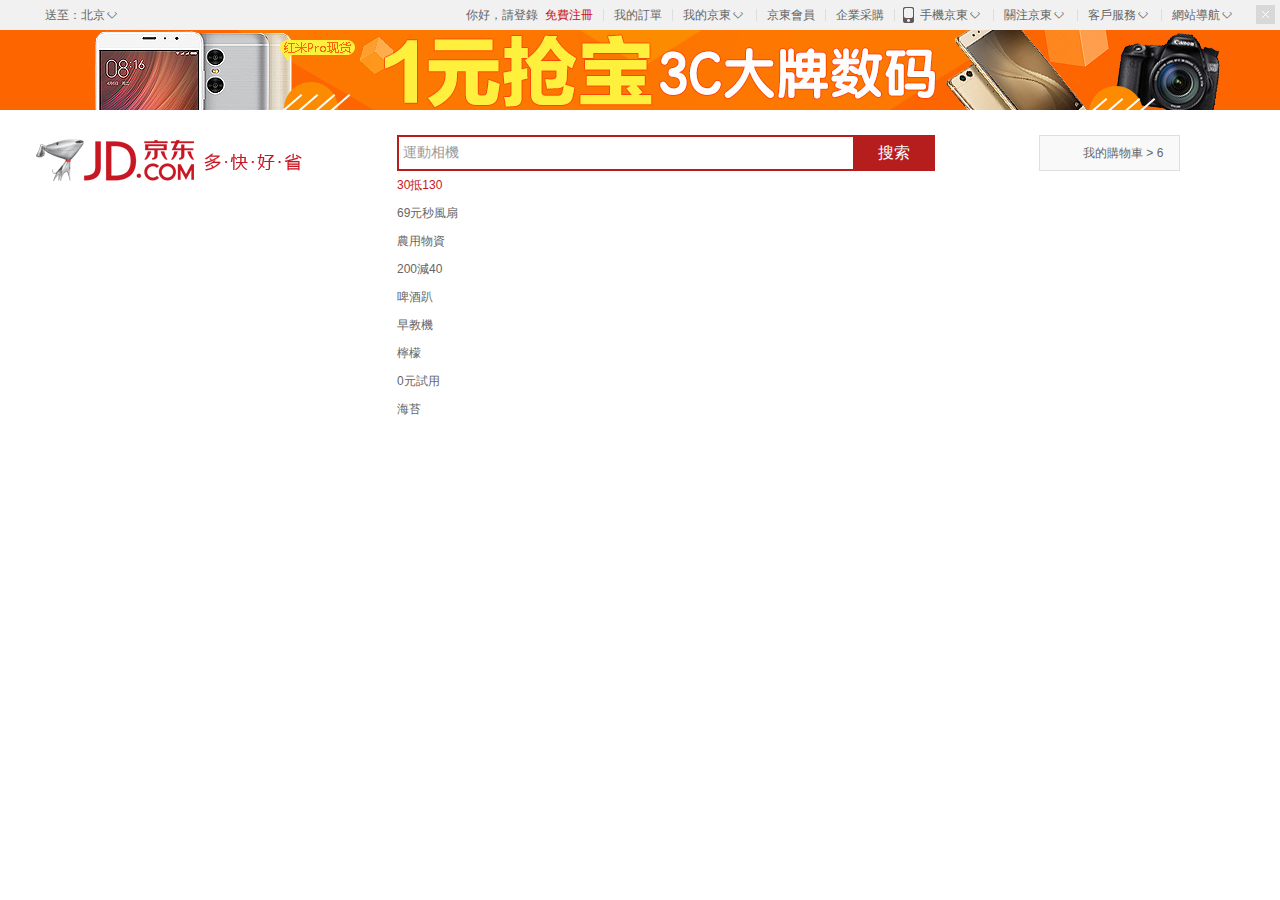
<file: index.html>
<!DOCTYPE html>
<html lang="en">
<head>
    <meta charset="UTF-8">
    <title>京東</title>
    <script src="js/index.js"></script>
    <link rel="stylesheet" href="css/base.css" />
    <link rel="icon" href="favicon.ico" />
</head>
<body>
    <!--nav開始-->
    <div class="site-nav">
        <div class="w">
            <div class="fl">
                <div class="site-nav-send">
                    送至：北京
                    <i><s>◇</s></i>
                </div>
            </div>
            
            <div class="fr site-nav-r">
                <ul>
                    <li>
                        <a href="#">你好，請登錄</a>&nbsp;
                        <a href="#" class="col-red">免費注冊</a>
                    </li>
                    <li class="line"></li>
                    <li><a href="#">我的訂單</a></li>
                    <li class="line"></li>
                    <li class="fore">
                        <a href="#">我的京東</a>
                        <i><s>◇</s></i>
                    </li>
                    <li class="line"></li>
                    <li><a href="#">京東會員</a></li>
                    <li class="line"></li>
                    <li><a href="#">企業采購</a></li>
                    <li class="line"></li>
                    <li class="fore jd-tel">
                        <a href="#">手機京東</a>
                        <span></span>
                        <i><s>◇</s></i>
                    </li>
                    <li class="line"></li>
                    <li class="fore">
                        關注京東
                        <i><s>◇</s></i>
                    </li>
                    <li class="line"></li>
                    <li class="fore">
                        客戶服務
                        <i><s>◇</s></i>
                    </li>
                    <li class="line"></li>
                    <li class="fore">
                        網站導航
                        <i><s>◇</s></i>
                    </li>
                </ul>
            </div>
        </div>
    </div>
    <!--nav結束-->
    <!-- top-banner開始-->
    <div class="top-banner">
        <div class="w top-banner-conter">
            <a href="#">
                <img src="images/topbanner.jpg" alt="ab">
            </a>
            <a href="#" class="close-banner"></a>
        </div>
    </div>
    <!--top-banner結束-->
    <!--search開始-->
    <div class="w">
        <div class="search-logo">
            <a href="#">京東</a>
        </div>
        <div class="search-input">
            <input id="input_search" onkeyup="search()" type="text" value="運動相機">
            <button>搜索</button>
        </div>
        <div class="search-car">
            <a href="#">我的購物車</a>
            <i class="search-car-gwc"></i>
            <i class="search-car-jt">></i>
            <i class="search-car-mag">6</i>
        </div>
        <div class="search-moreAlink">
            <ul id="ul_search">
                <li><a href="#" class="col-red">30抵130</a></li>
                <li><a href="#">69元秒風扇</a></li>
                <li><a href="#">農用物資</a></li>
                <li><a href="#">200減40</a></li>
                <li><a href="#">啤酒趴</a></li>
                <li><a href="#">早教機</a></li>
                <li><a href="#">檸檬</a></li>
                <li><a href="#">0元試用</a></li>
                <li><a href="#">海苔</a></li>
            </ul>
        </div>
    </div>
    <!--search結束 -->
</body>
</html>
</file>
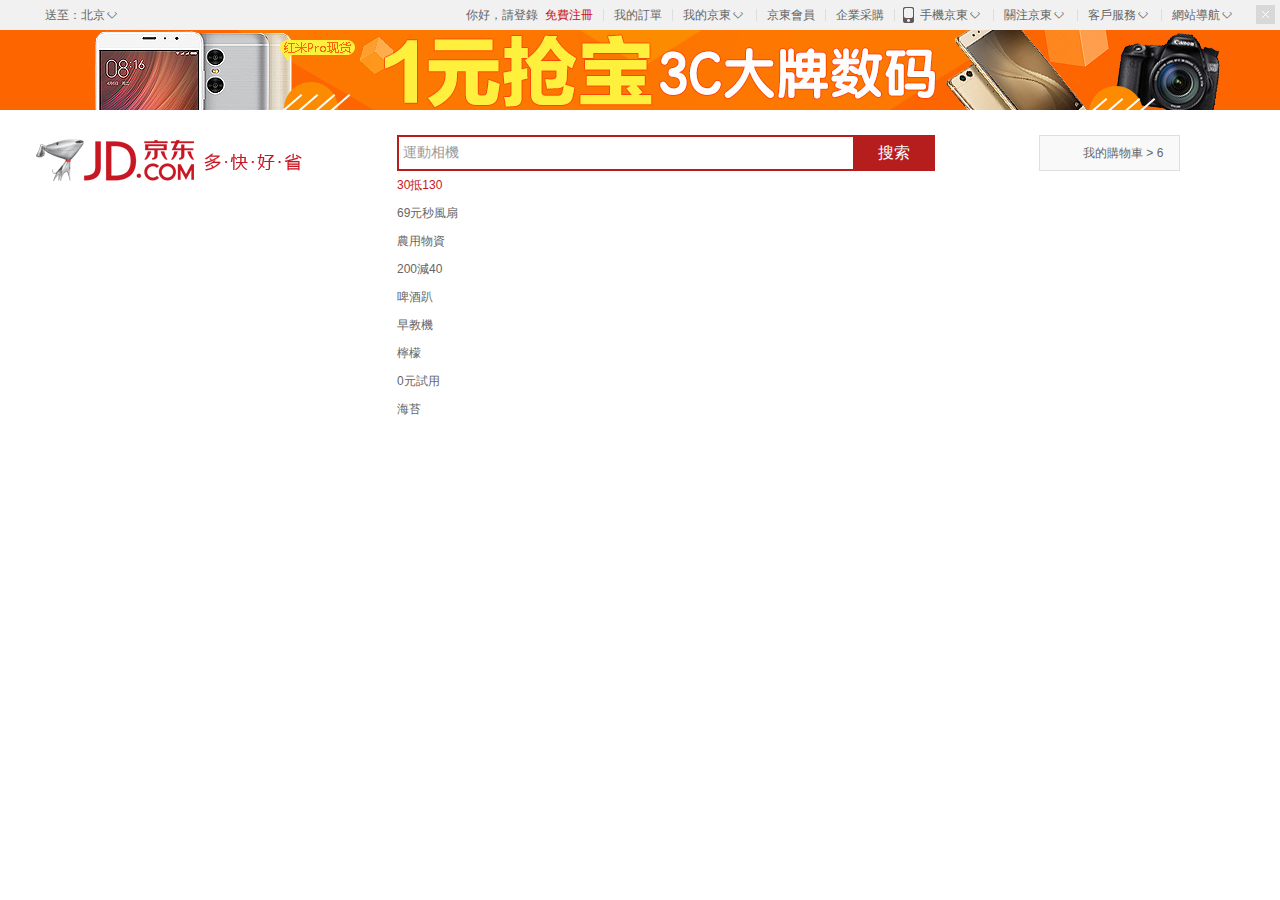
<file: index.1.html>
<!DOCTYPE html>
<html lang="en">

<head>
    <meta charset="UTF-8">
    <title>京東</title>
    <link rel="stylesheet" href="css/base.css">
    <link rel="icon" href="favicon.ico">
</head>

<body>
    <!--nav開始-->
    <div class="site-nav">
        <div class="w">
            <div class="fl">
                <div class="site-nav-send">
                    送至：北京
                    <i>
                        <s>◇</s>
                    </i>
                </div>
            </div>

            <div class="fr site-nav-r">
                <ul>
                    <li>
                        <a href="#">你好，請登錄</a>&nbsp;
                        <a href="#" class="col-red">免費注冊</a>
                    </li>
                    <li class="line"></li>
                    <li>
                        <a href="#">我的訂單</a>
                    </li>
                    <li class="line"></li>
                    <li class="fore">
                        <a href="#">我的京東</a>
                        <i>
                            <s>◇</s>
                        </i>
                    </li>
                    <li class="line"></li>
                    <li>
                        <a href="#">京東會員</a>
                    </li>
                    <li class="line"></li>
                    <li>
                        <a href="#">企業采購</a>
                    </li>
                    <li class="line"></li>
                    <li class="fore jd-tel">
                        <a href="#">手機京東</a>
                        <span></span>
                        <i>
                            <s>◇</s>
                        </i>
                    </li>
                    <li class="line"></li>
                    <li class="fore">
                        關注京東
                        <i>
                            <s>◇</s>
                        </i>
                    </li>
                    <li class="line"></li>
                    <li class="fore">
                        客戶服務
                        <i>
                            <s>◇</s>
                        </i>
                    </li>
                    <li class="line"></li>
                    <li class="fore">
                        網站導航
                        <i>
                            <s>◇</s>
                        </i>
                    </li>
                </ul>
            </div>
        </div>
    </div>

    <!-- top-banner開始-->
    <div class="top-banner">
        <div class="w top-banner-conter">
            <a href="#">
                <img src="images/topbanner.jpg" alt="ab">
            </a>
            <a href="#" class="close-banner"></a>
        </div>
    </div>
    <!--top-banner結束-->

    <div class="w">
            <div class="search-logo">
                <a href="#">京東</a>
            </div>
            <div class="search-input">
                <input type="text" value="運動相機">
                <button>搜索</button>
            </div>
            <div class="search-car">
                <a href="#">我的購物車</a>
                <i class="search-car-gwc"></i>
                <i class="search-car-jt">></i>
                <i class="search-car-mag">6</i>
            </div>
            <div class="search-moreAlink">
                <ul>
                    <li><a href="#" class="col-red">30抵130</a></li>
                    <li><a href="#">69元秒風扇</a></li>
                    <li><a href="#">農用物資</a></li>
                    <li><a href="#">200減40</a></li>
                    <li><a href="#">啤酒趴</a></li>
                    <li><a href="#">早教機</a></li>
                    <li><a href="#">檸檬</a></li>
                    <li><a href="#">0元試用</a></li>
                    <li><a href="#">海苔</a></li>
                </ul>
            </div>
        </div>

</body>

</html>
</file>
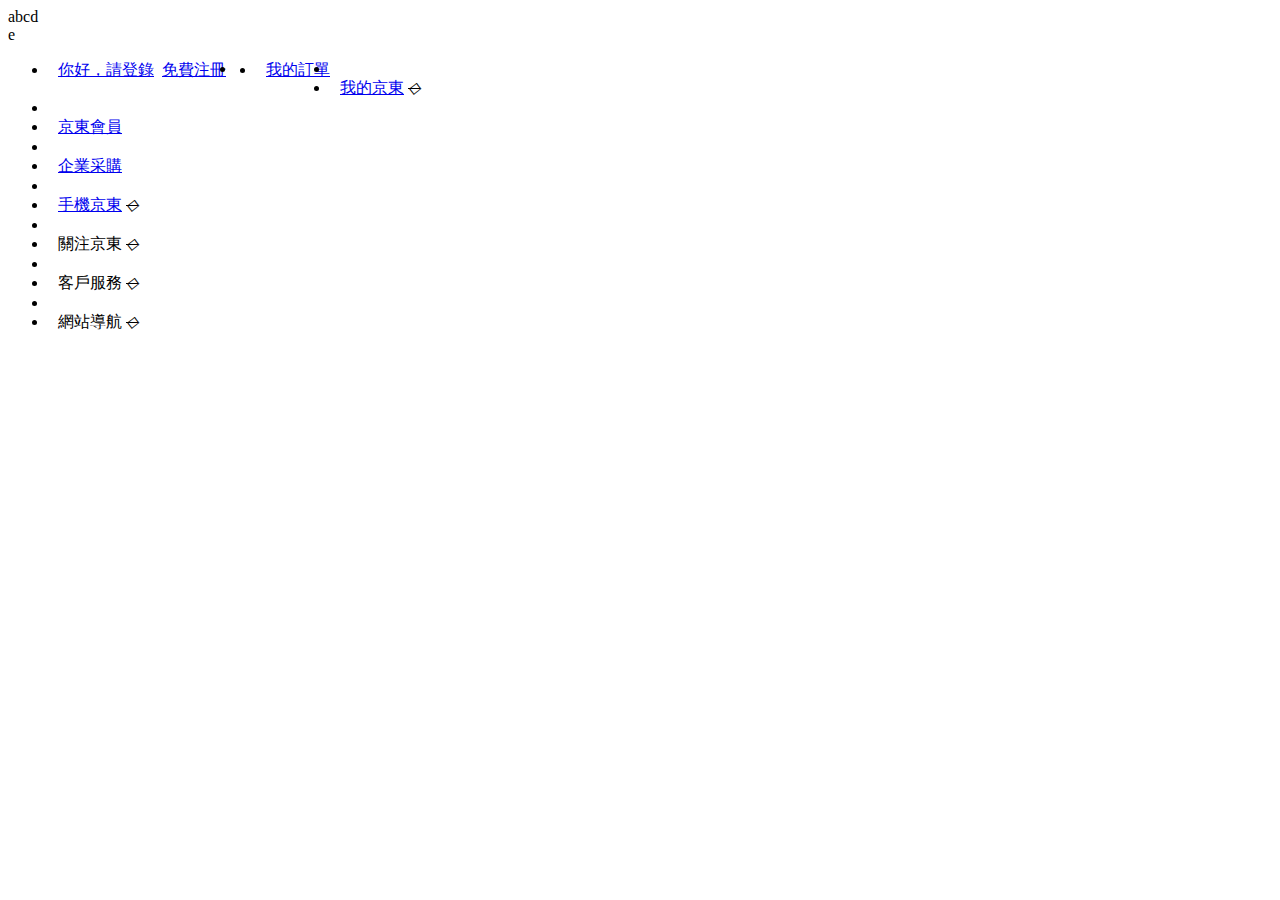
<file: ul_testing.html>
<!DOCTYPE html>
<html>

<head>
    <meta charset="utf-8" />
    <meta http-equiv="X-UA-Compatible" content="IE=edge">
    <title>li testing</title>
    <style>
        .site-nav-r li {
            padding: 0 10px;
            
        }
    </style>
</head>

<body>

</body>

</html>

<div>
    <div style="float:left;">a</div>
    <div style="float:left;">b</div>
    <div style="float:left;">c</div>
    <div style="float:left;">d</div>
    <div style="clear:left;">e</div>
</div>

<div class="fr site-nav-r">
    <ul>
        <li style="float: left;">
            <a href="#">你好，請登錄</a>&nbsp;
            <a href="#" class="col-red">免費注冊</a>
        </li>
        <li style="float: left;" class="line"></li>
        <li style="float: left;">
            <a href="#">我的訂單</a>
        </li>
        <li class="line"></li>
        <li class="fore">
            <a href="#">我的京東</a>
            <i>
                <s>◇</s>
            </i>
        </li>
        <li class="line"></li>
        <li>
            <a href="#">京東會員</a>
        </li>
        <li class="line"></li>
        <li>
            <a href="#">企業采購</a>
        </li>
        <li class="line"></li>
        <li class="fore jd-tel">
            <a href="#">手機京東</a>
            <span></span>
            <i>
                <s>◇</s>
            </i>
        </li>
        <li class="line"></li>
        <li class="fore">
            關注京東
            <i>
                <s>◇</s>
            </i>
        </li>
        <li class="line"></li>
        <li class="fore">
            客戶服務
            <i>
                <s>◇</s>
            </i>
        </li>
        <li class="line"></li>
        <li class="fore">
            網站導航
            <i>
                <s>◇</s>
            </i>
        </li>
    </ul>
</div>
</file>
<file: css/base.css>
@charset "UTF-8";
html,body,ul,li,ol,dl,dd,dt,p,h1,h2,h3,h4,h5,h6,form,fieldset,lengend,img{
   margin: 0;
   padding: 0; 
}

fieldset, img, input, button{
    border: none;
    padding: 0;
    margin: 0;
    /* 外框是否要outline EX:dotted */
/* https://www.w3schools.com/cssref/pr_outline-style.asp */    
    outline-style: none;
}

ul, ol{
    list-style: none;
}

input{
    padding-top: 0;
    padding-bottom: 0;
    font-family: "SimSun","宋體";
}

select, input {
    vertical-align: middle;
}

select, input, textarea {
    font-size: 12px;
    margin: 0;
}

textarea {
    resize: none;
}

/*防止多行文本框拖動*/
img {
    border: 0;
    vertical-align: middle;
}

/*  去掉圖片低測默認的3像素空白縫隙*/
table {
    border-collapse: collapse;			/*合並外邊線*/
}


body {
    font: 12px/150% Arial, Verdana, "\5b8b\4f53";	/*宋體，Unicode，統一碼*/
    color: #666;
    background: #fff
}

.clearfix:before, .clearfix:after {
    content: "";
    display: table;
}

.clearfix:after {
    clear: both;
}

.clearfix {
    *zoom: 1; /*IE/7/6*/
}

a {
    color: #666;
    text-decoration: none;
}

a:hover {
    color: #C81623;
}

h1, h2, h3, h4, h5, h6 {
    text-decoration: none;
    font-weight: normal;
    font-size: 100%;
}

s, i, em {
    font-style: normal;
    text-decoration: none;
}

.col-red {
    color: #C81623 !important;
}

.w {
    /*網頁內容限制寬度 */
    width: 1210px;
    margin: 0 auto;
}

.fl {
    float: left
}

.fr {
    float: right
}

.al {
    text-align: left
}

.ac {
    text-align: center
}

.ar {
    text-align: right
}

.hide {
    display: none
}



    /*site-nav部分start*/
    .site-nav {
        height: 30px;
        line-height: 30px;
        background-color: #F1F1F1;
    }
    .site-nav-send,
    .site-nav-r .fore {
        position: relative;
        padding: 0 25px 0 10px;
    }
    .site-nav-send:hover {
        background-color: #fff;
    }
    .site-nav-send i,
    .fore i {
        position: absolute;
        top: 12px;
        right: 8px;
        width: 15px;
        height: 7px;
        overflow: hidden;
        /* 400為字體粗細(400~900) 13px/15px為; font-size/line-height; */
        font: 400 13px/15px "consolas";
    }
    .site-nav-send s,
    .fore s {
        position: absolute;
        top: -7px;
        /*display: block;*/
        /*margin-top: -7px;*/
    }
    .site-nav-r li {
        padding: 0 10px;
        float: left;
    }
    .site-nav-r .line {
        width: 1px;
        height: 12px;
        background-color: #DDD;
        margin-top: 9px;
        padding: 0;
    }
    .site-nav-r .jd-tel {
        padding-left: 25px;
    }
    .jd-tel span {
        position: absolute;
        width: 15px;
        height: 20px;
        top: 5px;
        left: 6px;
        background: url("../images/tel.png") no-repeat;
    }
    /*site-nav部分end*/

    /*top-banner部分start*/
    .top-banner {
        background-color: #FD6500;
    }
    .tb {
        position: relative;
    }
    .close-banner {
        position: absolute;
        top: 5px;
        right: 5px;
        width: 19px;
        height: 19px;
        background: url(../images/close-banner.png) no-repeat;
    }
    .close-banner:hover {
        background-position: bottom;
    }
    /*top-banner部分end*/

    /*search部分start*/
    .search-logo {
        float: left;
        width: 362px;
        height: 60px;
        padding: 20px 0;
    }
    .search-logo a {
        width: 270px;
        height: 60px;
        display: block;
        text-indent: -9999px;
        background: url(../images/logo.png) no-repeat;
    }
    .search-input {
        float: left;
        height: 36px;
        padding-top: 25px;
    }
    .search-input input {
        float: left;
        width: 450px;
        height: 32px;
        padding-left: 4px;
        font: 400 14px/32px "microsoft yahei";
        color: rgb(153, 153, 153);
        border: 2px solid #B61D1D;
        border-right: 0;
    }
    .search-input button {
        width: 82px;
        height: 36px;
        color: #fff;
        float: left;
        font: 400 16px/36px "微軟雅黑";
        background-color: #B61D1D;
        cursor: pointer;
        /*cursor: pointer;          變成小手*/
        /*cursor: text;             變成光標*/
        /*cursor: move;             變成四角箭頭*/
        /*cursor: default;          變成小白*/
    }
    .search-car {
        float: right;
        width: 96px;
        height: 34px;
        line-height: 34px;
        padding-left: 43px;
        position: relative;
        margin: 25px 65px 0 0;
        border: 1px solid #DFDFDF;
        background-color: #F9F9F9;
    }
    .icon1 {
        position: absolute;
        top: 9px;
        left: 18px;
        width: 18px;
        height: 16px;
        background: url(../images/tel.png) no-repeat 0 -58px;
    }
    .icon2 {
        position: absolute;
        right: 10px;
        color: #999;
        /*font-family: "SimSun";*/
        font: 13px/34px "SimSun";
    }
    .icon3 {
        position: absolute;
        top: -5px;
        /*left: 0;*/
        width: 16px;
        height: 14px;
        background-color: #C81623;
        line-height: 14px;
        text-align: center;
        color: #fff;
        border-radius: 7px 7px 7px 0;
    }
    .search-moreAlink {
        float: left;
        width: 530px;
        height: 28px;
        line-height: 28px;
    }
    .search-moreAlink a {
        margin-right: 8px;
    }
    /*search部分end*/

    /*shortcut-nav部分start*/
    .shortcut-nav {
        height: 44px;
        width: 100%;
        border-bottom: 2px solid #B1191A;
    }
    .shortcut-nav-menu {     /*撐開和撐破是兩回事：撐開說明盒子變成那麼大，撐破盒子還是那麼大，子盒子很大。*/
        width: 210px;
        height: 44px;        /*浮動的盒子相互影響，不過是否在同一個盒子中*/
        float: left;
        position: relative;
        z-index: 1;
    }
    .shortcut-nav-menu-all a {
        display: block;
        width: 190px;
        height: 44px;
        color: white;
        padding: 0 10px;
        background-color: #B1191A;
        font: 400 15px/44px "microsoft yahei";
    }
    .shortcut-nav-menu-one {
        height: 465px;
        margin-top: 2px;
        background-color: #C81623;
        border-left: 1px solid #B1191A;
        border-bottom: 1px solid #B1191A;
        /*border-left: 1px solid #000;*/
        /*border-bottom: 1px solid #000;*/
    }
    .shortcut-nav-items {
        width: 730px;
        height: 44px;
        float: left;
    }
    .shortcut-nav-items li {
        float: left;
    }
    .shortcut-nav-items a {
        display: inline-block;
        height: 44px;
        padding: 0 20px;
        color: #333;
        font: 400 16px/44px "microsoft yahei";
    }
    .shortcut-nav-items a:hover {
        color: #C81623;
    }
    .shortcut-nav-img {
        width: 200px;
        height: 44px;
        float: right;
        margin-top: -10px;
        margin-right: 50px;
        /*position: relative;*/
        /*left: -50px;*/
        /*top: -10px;*/
    }
    /*shortcut-nav部分end*/

    /*site-nav部分start*/
    /*site-nav部分end*/

    /*site-nav部分start*/
    /*site-nav部分end*/

    /*site-nav部分start*/
    /*site-nav部分end*/

    /*footer部分start*/
    .footer-top-slogen {
        width: 100%;
        height: 54px;
        position: relative;
        padding: 20px 0;
        margin-bottom: 16px;
        background-color: #F5F5F5;
    }
    .footer-top-slogen-icon {
        position: absolute;
        /*top: 20px;*/
        left: 50%;
    }
    .footer-top-slogen-icon1 {
        margin-left: -604px;
    }
    .footer-top-slogen-icon2 {
        margin-left: -302px;
    }
    .footer-top-slogen-icon4 {
        margin-left: 302px;
    }
    .footer-top-shopping dl {
        float: left;
        width: 200px;
    }
    dl.last-dl {
        width: 100px;
    }
    .footer-top-shopping dt,
    .coverage h3 {
        height: 34px;
        font: 400 16px/34px "microsoft yahei";
    }
    .footer-top-shopping dd {
        line-height: 20px;
    }
    .coverage {
        width: 186px;
        height: 169px;
        float: right;
        margin-right: 60px;
        padding-left: 17px;
        background: url(../images/china.png) no-repeat left bottom;
    }
    .coverage p {
        padding-top: 8px;
    }
    .coverage a {
        float: right;
    }
    .footer-bottom {
        margin-top: 20px;
        text-align: center;
        padding: 20px 0 30px;
        border-top: 1px solid #E5E5E5;
    }
    .footer-bottom-links a {
        margin: 0 10px;
    }
    .footer-bottom-copyright {
        padding: 10px 0;
    }
    .footer-bottom-img a {
        margin: 0 5px;
    }
    /*footer部分end*/
</file>
